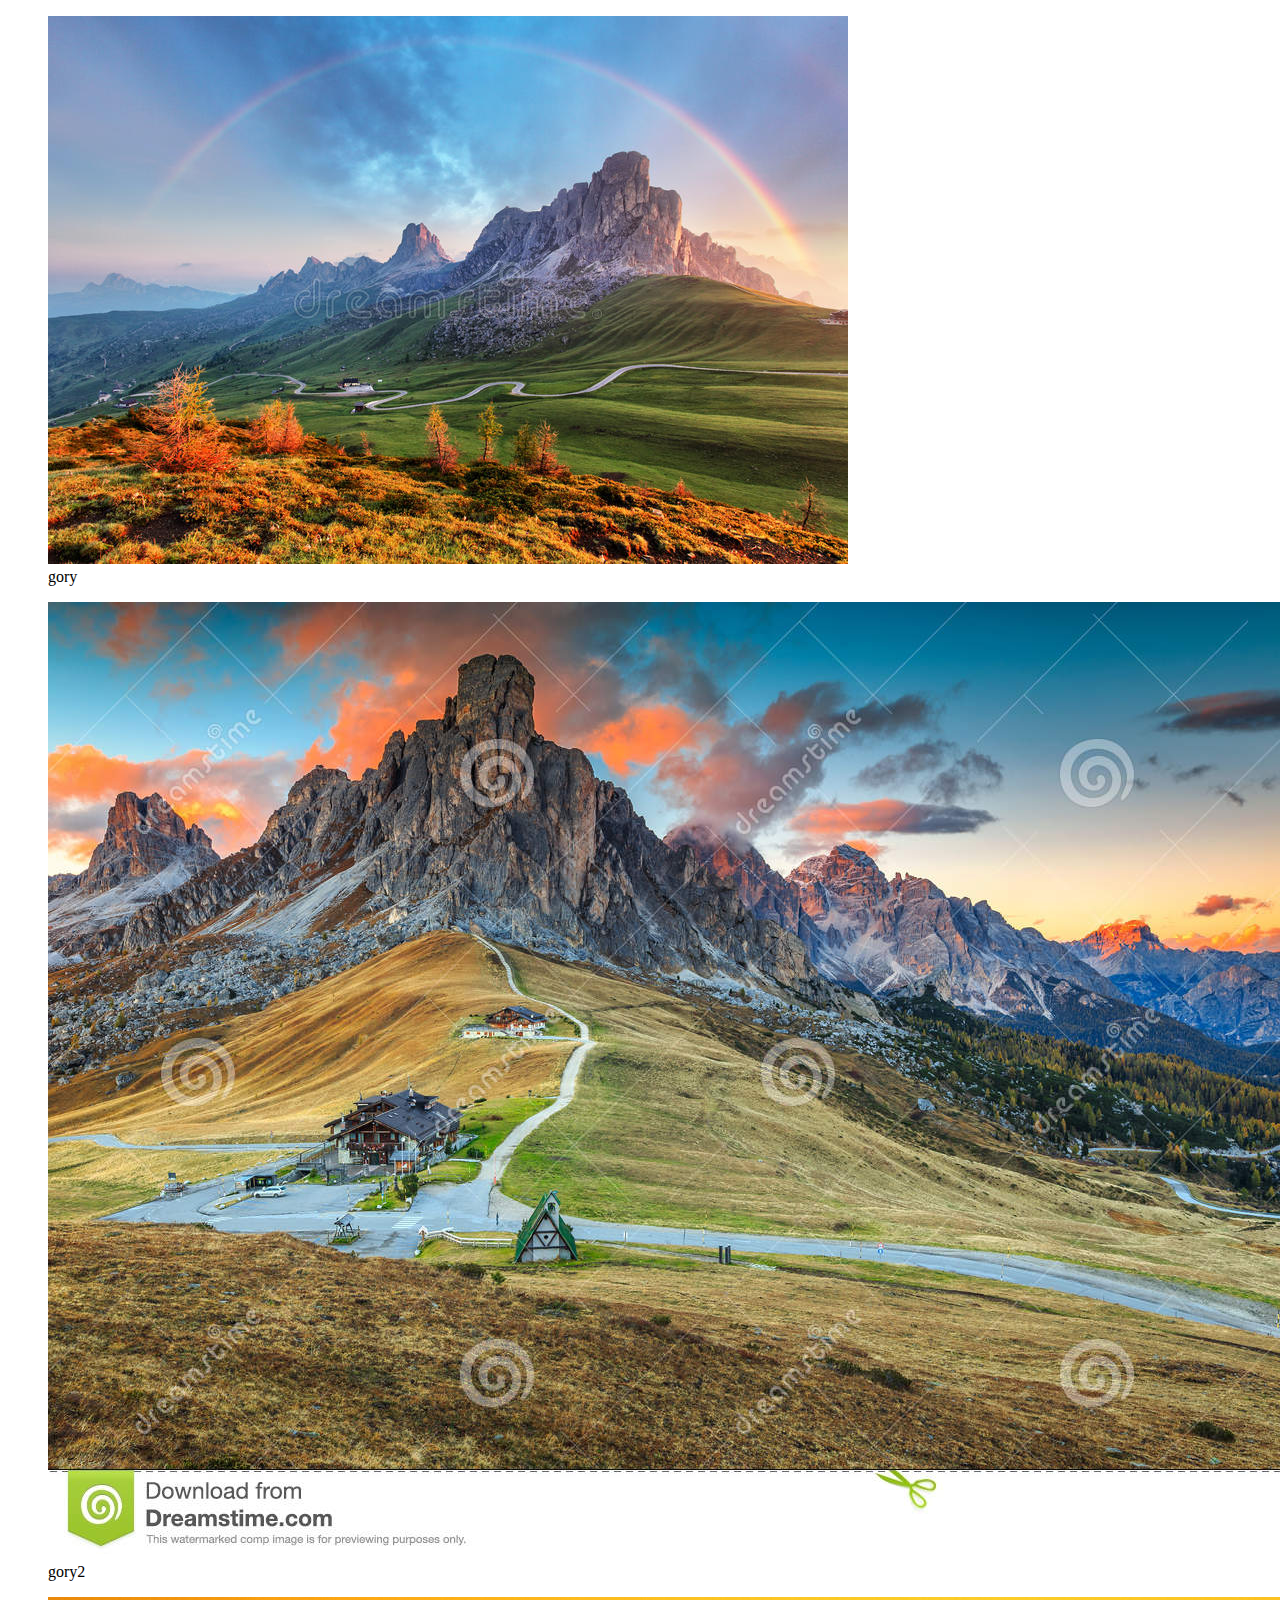
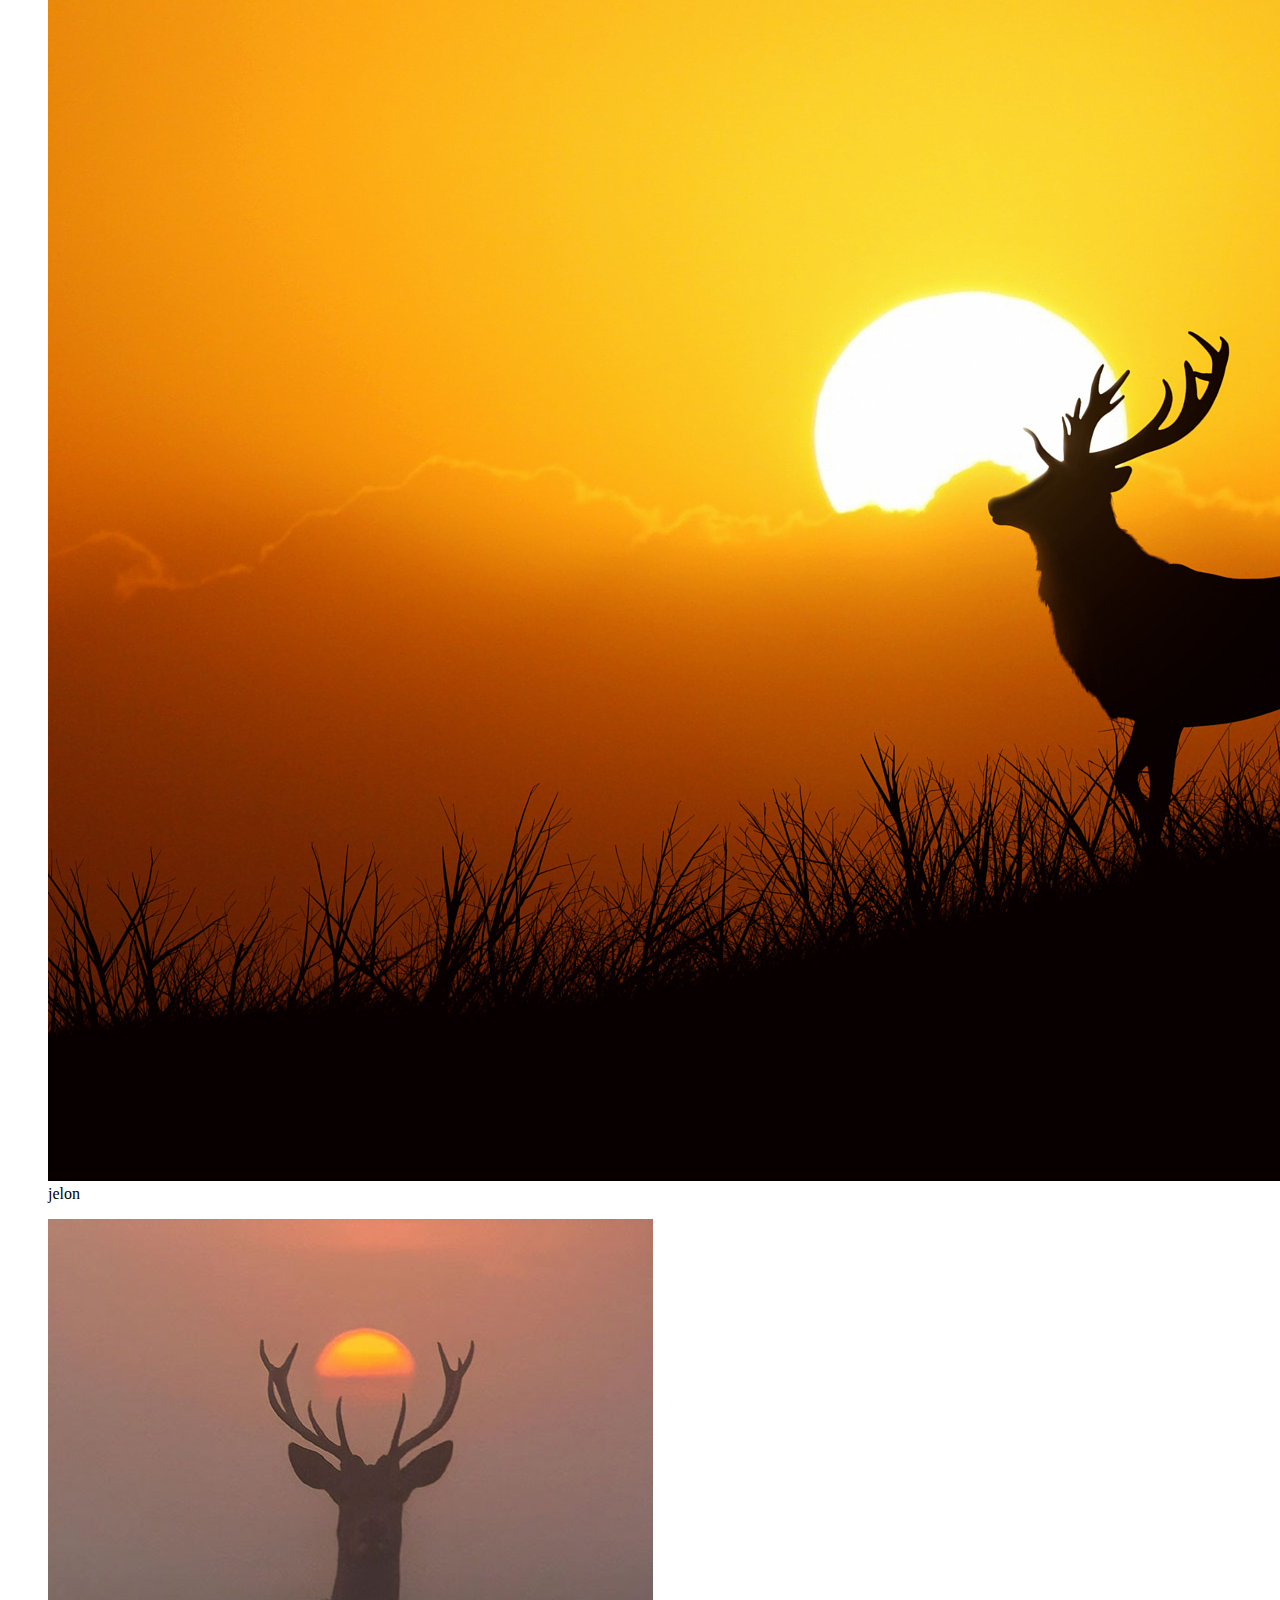
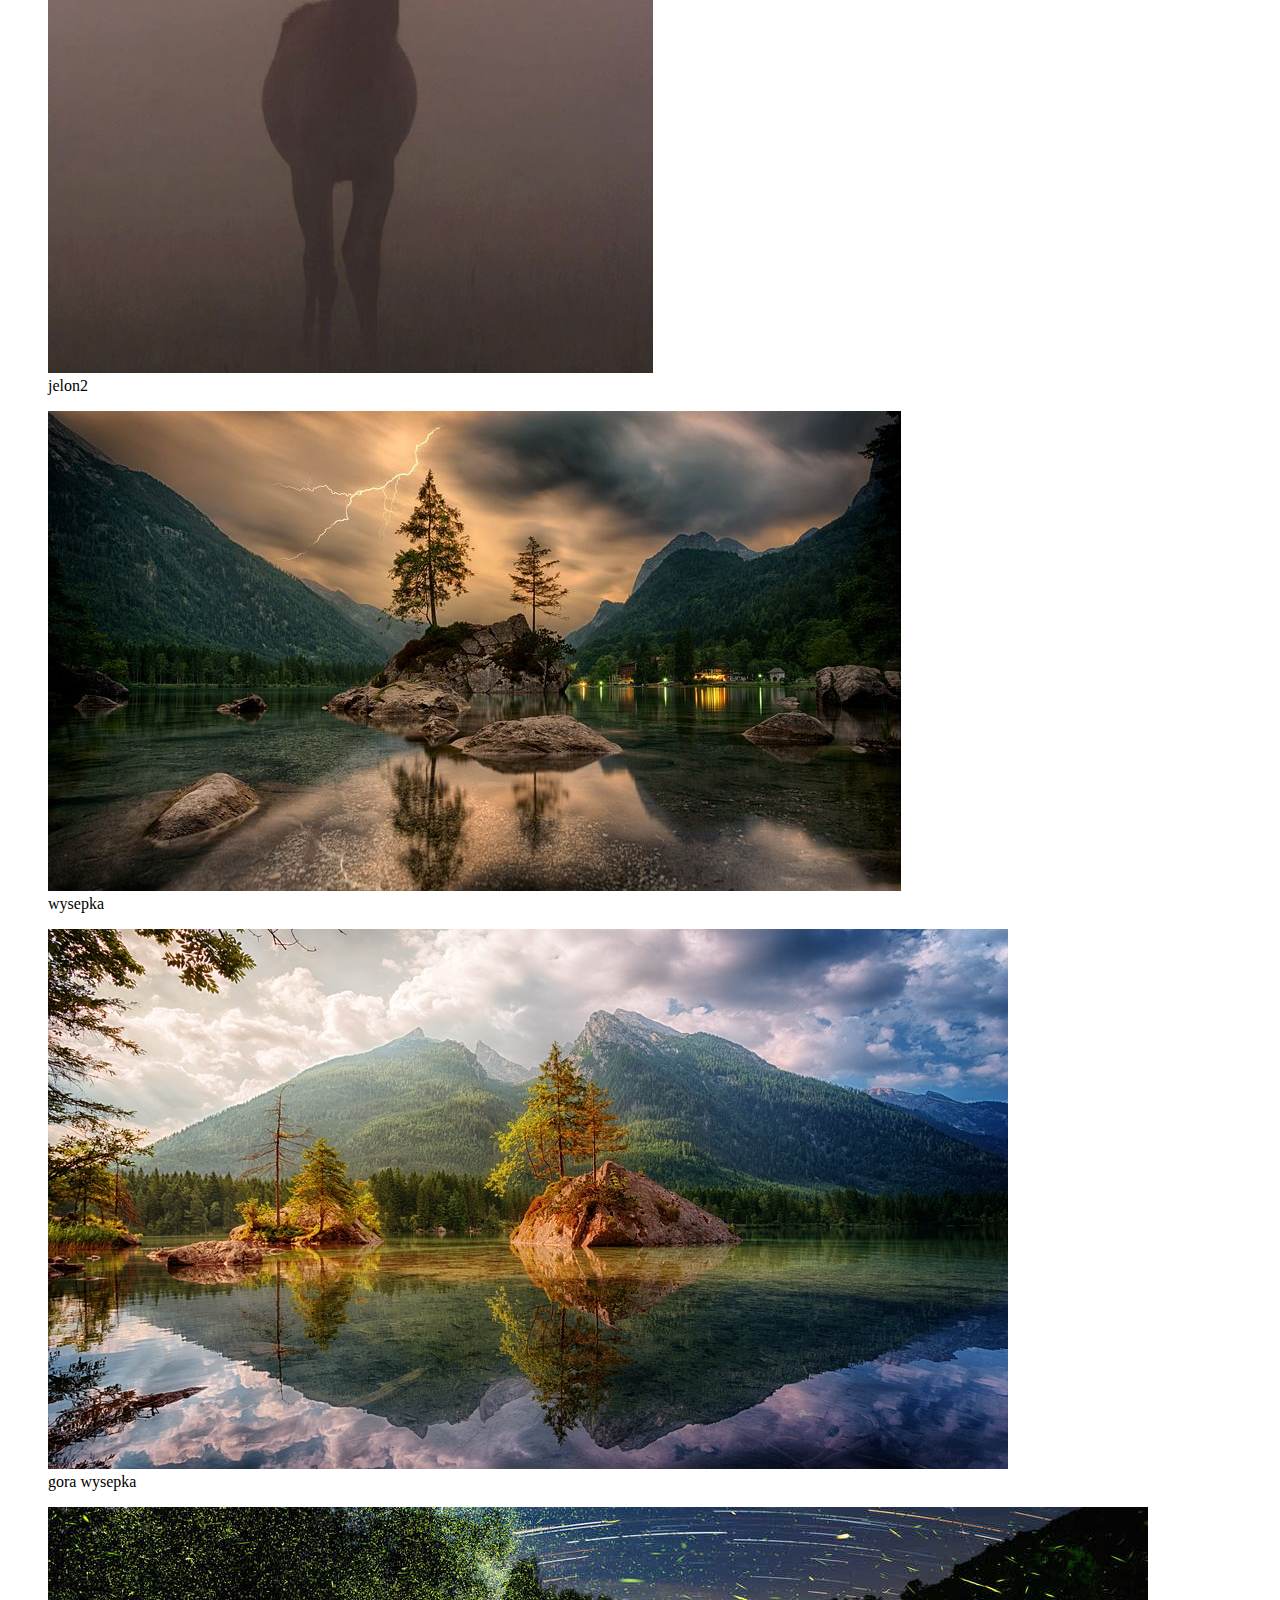
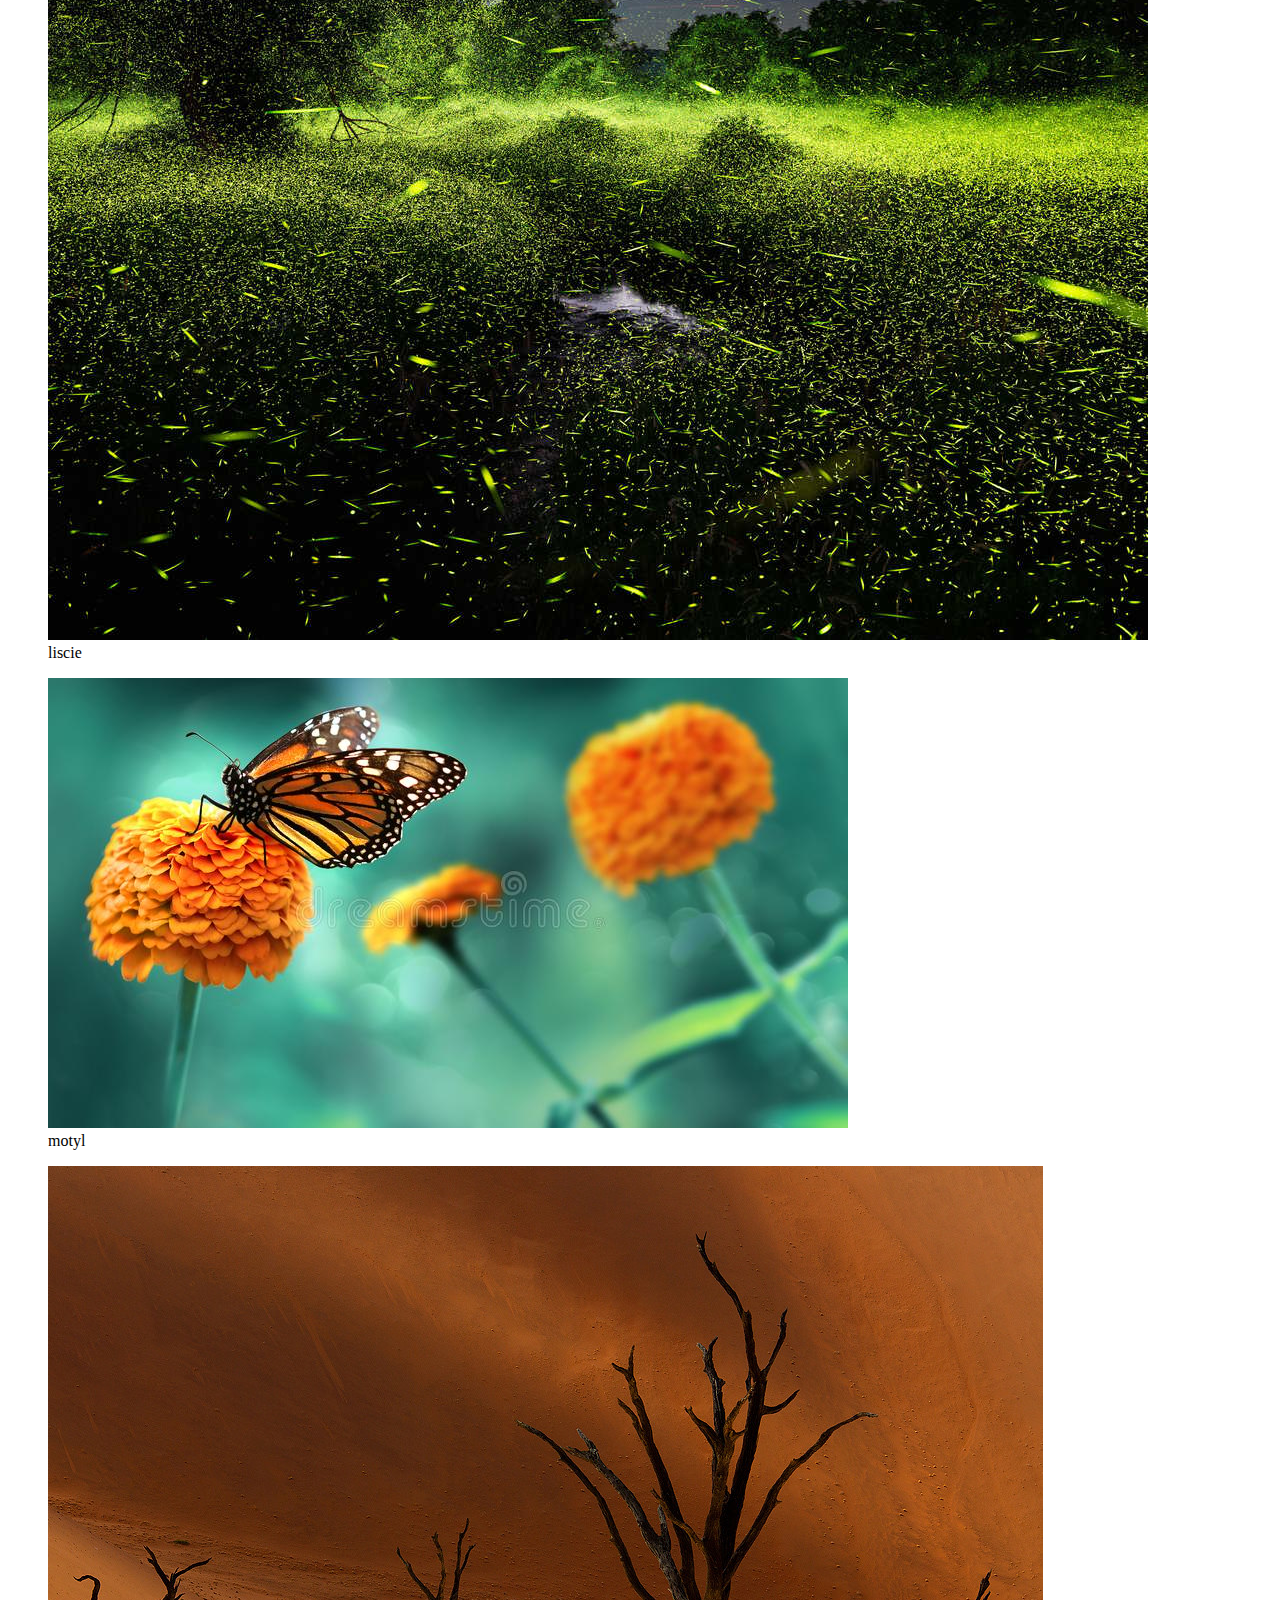
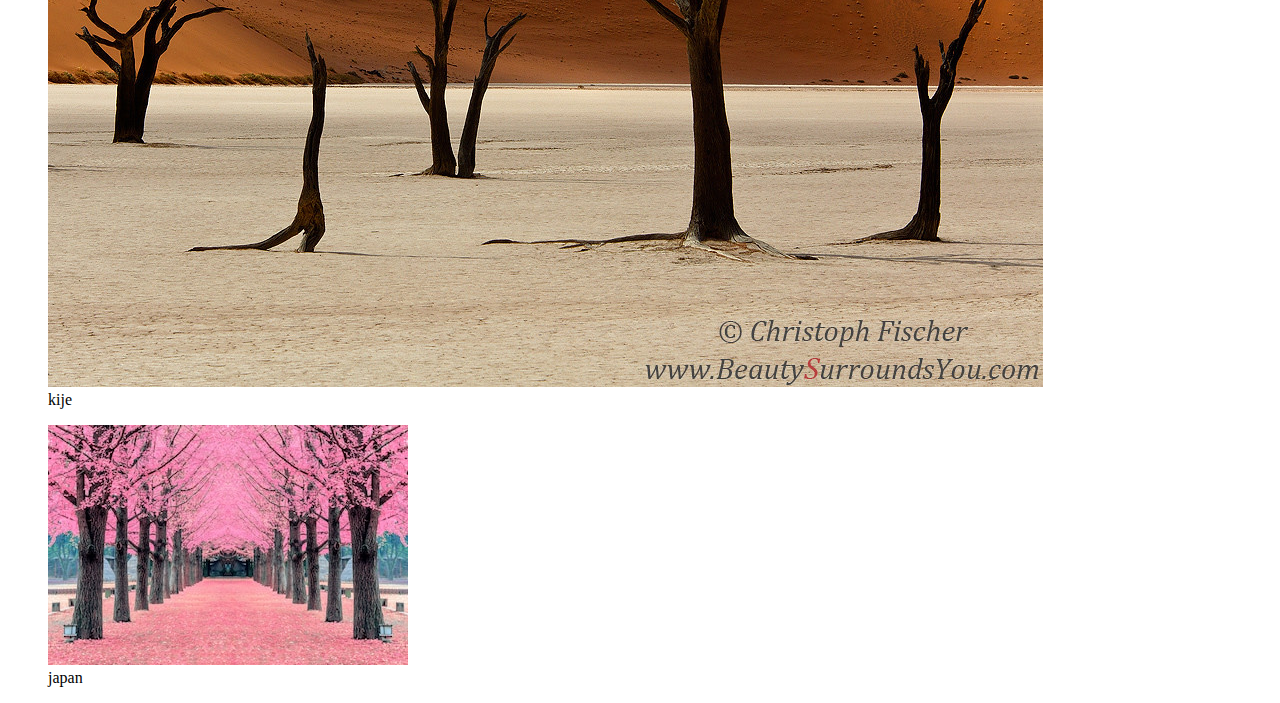
<file: galeria.html>
<!DOCTYPE html>
<html lang="pl">
<head>
    <meta charset="UTF-8">
    <meta http-equiv="X-UA-Compatible" content="IE=edge">
    <meta name="viewport" content="width=device-width, initial-scale=1.0">
    <title>Galeria</title>
</head>
<body> 
    <nav></nav>
    <script src="zdjecia.js"></script>
</body>
</html>
</file>
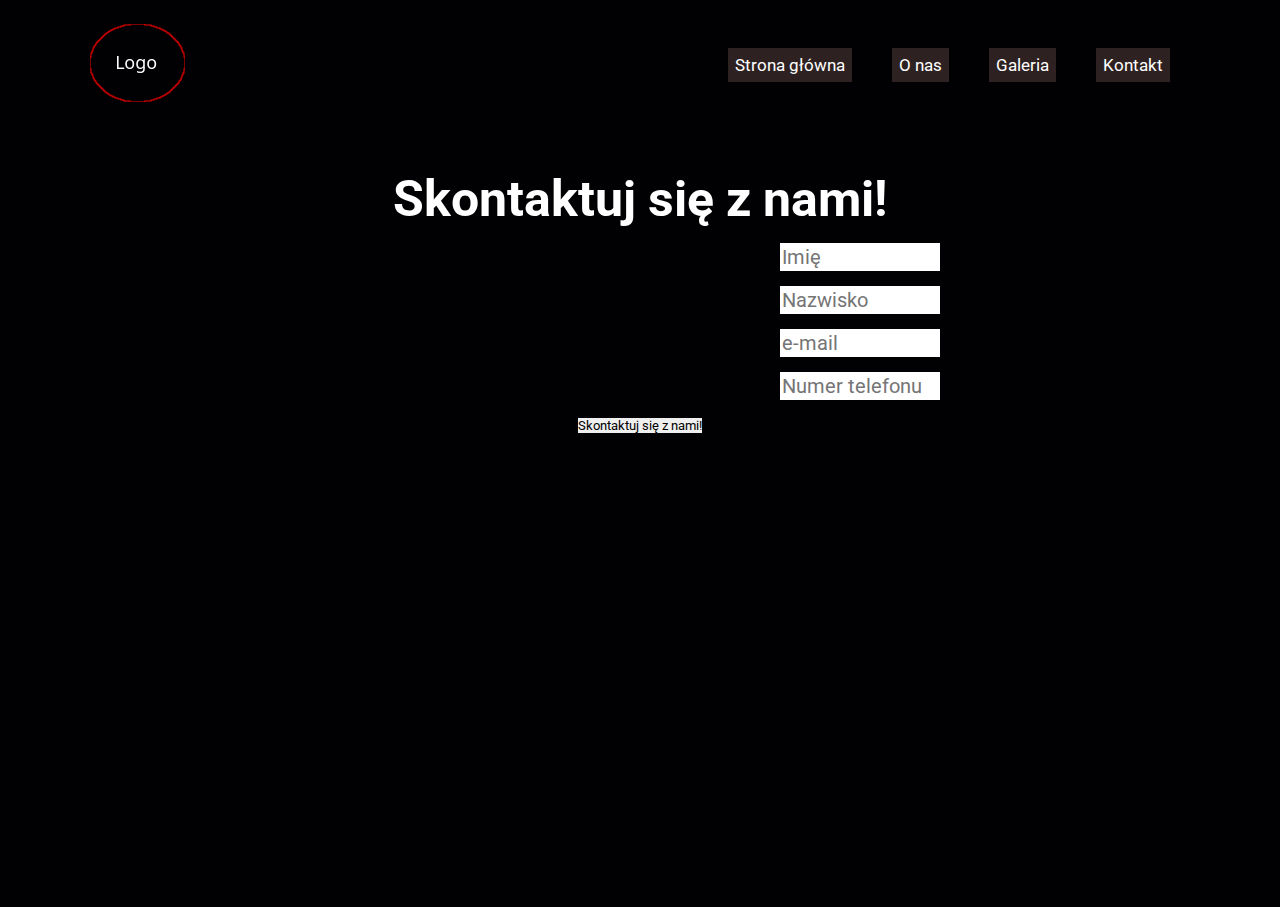
<file: kontakt.html>
<!DOCTYPE html>
<html lang="pl">
<head>
    <meta charset="UTF-8">
    <meta http-equiv="X-UA-Compatible" content="IE=edge">
    <meta name="viewport" content="width=device-width, initial-scale=1.0">
    <title>kontakt</title>
    <link rel="stylesheet" href="style.css">
</head>
<body>
    <header class="header">
        <a href="#" class="Logo">
            <img src="Logo.jpg">
        </a>
        <nav class="nawigacja">
        </nav>
    </header>    
    <section class="kontakt" id="kontakt">
        <div class="row">
            <form>
                <h2> Skontaktuj się z nami! </h2>
                <div class="pole">
                    <input type="text" placeholder="Imię">
                </div>
                <div class="pole">
                    <input type="text" placeholder="Nazwisko">
                </div>
                <div class="pole">
                    <input type="email" placeholder="e-mail">
                </div>
                <div class="pole">
                    <input type="number" placeholder="Numer telefonu">
                </div>
                <input type="submit" value="Skontaktuj się z nami!" class="btn">
            </form>
        </div>
        <div>
            <iframe class="mapa" src="https://www.google.com/maps/embed?pb=!1m18!1m12!1m3!1d2469.2176205135424!2d19.467935151702065!3d51.76562867957868!2m3!1f0!2f0!3f0!3m2!1i1024!2i768!4f13.1!3m3!1m2!1s0x471bcb2da94b5f75%3A0x283e2d3932951ad!2zRG93Ym9yY3p5a8OzdyA4LCA5MC0wMDEgxYHDs2TFug!5e0!3m2!1spl!2spl!4v1667848039484!5m2!1spl!2spl" width="400" height="300" style="border:0;" allowfullscreen=""></iframe>
        </div>
    </section>
    <script src="przycisk.js"></script>
</body>
</html>
</file>
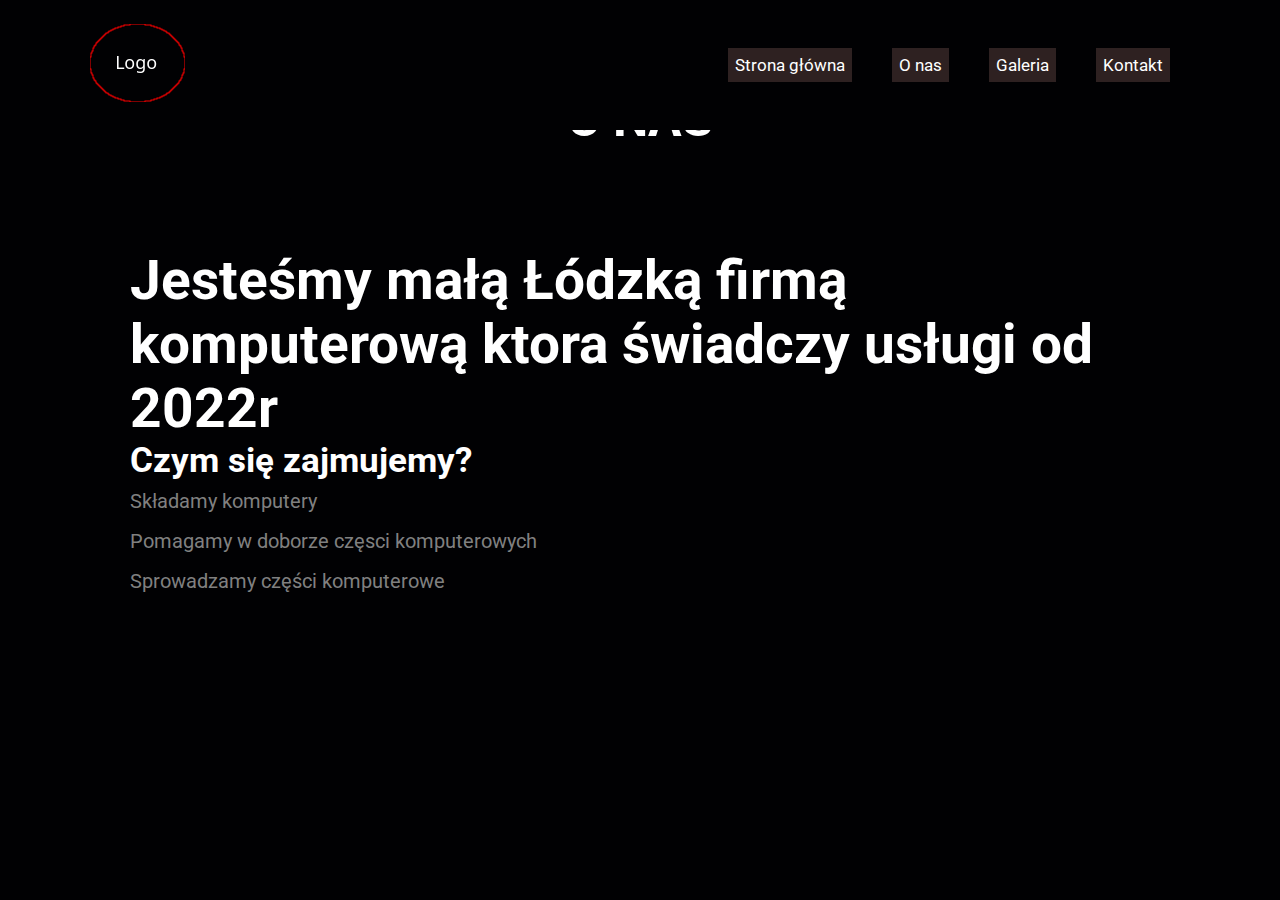
<file: onas.html>
<!DOCTYPE html>
<html lang="pl">
<head>
    <meta charset="UTF-8">
    <meta http-equiv="X-UA-Compatible" content="IE=edge">
    <meta name="viewport" content="width=device-width, initial-scale=1.0">
    <title>O NAS</title>
    <link rel="stylesheet" href="style.css">
</head>
<body>
    <header class="header">
        <a href="#" class="Logo">
            <img src="Logo.jpg">
        </a>
        <nav class="nawigacja">
        </nav>
    </header>    
    <section class="onas" id="onas">
        <h1 class="heading">O NAS</h1>
        <div class="row">
            <div class="zawartosc">
                <h3>Jesteśmy małą Łódzką firmą komputerową ktora świadczy usługi od 2022r</h3>
                <h2>Czym się zajmujemy?</h2>
                <p>Składamy komputery</p>
                <p>Pomagamy w doborze częsci komputerowych</p>
                <p>Sprowadzamy części komputerowe</p>
            </div>
        </div>
    </section>
    <script src="przycisk.js"></script>
</body>
</html>
</file>
<file: style.css>
@import url('https://fonts.googleapis.com/css2?family=Roboto&display=swap');

:root{
    --main-color:#2698ac;
    --bg:#010103;
    --border:.1rem solid rgba(0, 0, 0, 0.3);
}
*{
    padding: 0;
    margin: 0;
    outline: none;
    border: none;
    font-family: 'Roboto', sans-serif;
    box-sizing: border-box;
}

html{
    font-size: medium;
    overflow-x: hidden;
    scroll-padding-top: 150px;
    scroll-behavior: smooth;
}

body{
    background: var(--bg);
}

section{
    padding: 7%;
}

.heading{
    text-align: center;
    color:rgb(255, 255, 255);
    text-transform: uppercase;
    padding-bottom: 60px;
    font-size: 30px;
}

.header{
    background: var(--bg);
    display: flex;
    align-items: center;
    justify-content: space-between;
    padding:1.5rem 7%;
    /* border-bottom: var(--border); */
    position: fixed;
    top:0; left: 0; right: 0;
    z-index: 1000;
}

.header .logo img{
    height: 50px;
}

.header .nawigacja a{
    margin: 20px;
    font-size: 17px;
}

.glowna{
    min-height: 962px;
    display: flex;
    align-items: center;
    background-image: url('/StronaPraktyki/bg.jpg');
    background-size: cover;
    background-position: center;
}

.glowna .zawartosc{
    max-width: 700px;
}

.glowna .zawartosc h1{
    font-size: 64px;
    text-transform: uppercase;
    color:rgb(255, 255, 255);
}

.glowna .zawartosc p{
    font-size: 30px;
    font-weight: lighter;
    line-height: 30px;
    padding: 16px;
    color:rgb(219, 216, 216);
}

.onas .row{
    display: flex;
    align-items: center;
    flex-wrap: wrap;
}

.onas .row .zdjecie{
    flex: 720px;
}

.onas .row .zdjecie img{
    width: 52%;
}

.onas .row .zawartosc{
    flex:  720px;
    padding: 32px;
}

.onas .row .zawartosc h1{
    font-size: 30px;
    color:rgb(247, 244, 244);
}

.onas .row .zawartosc p{
    font-size: 20px;
    color:rgb(126, 125, 125);
    padding: 16px;
    line-height: 30px;
}

.produkty .box-container{
    display: grid;
    grid-template-columns: repeat(auto-fit, minmax(30rem, 1fr));
    gap: 25px;
}

.produkty .box-container .box{
    text-align: center;
    border:var(--border);
    padding: 30px;
}

.produkty .box-container .box .zdjecie{
    padding: 35px;
}

.produkty .box-container .box .zdjecie img{
    height: 400px;
}

.produkty .box-container .box .zawartosc h2{
    color:#fff;
    font-size: 35px;
}

.produkty .box-container .box .zawartosc .cena{
    color:#fff;
    font-size: 35px;
}

.produkty .box-container .box .zawartosc .cena{
    font-weight: lighter;
    font-size: 20px;
}

.Sliderrr{
    max-width: 1000px;
    position: relative;
    margin: auto;
}

.Slider{
    display: none;
}

.poprzedni{
    cursor: pointer;
    position: absolute;
    top: 50%;
    width: auto;
    margin-top: -22px;
    padding: 16px;
    color: rgb(128, 141, 13);
    font-weight: bold;
    font-size: 18px;
    transition: 0.6s ease;
    border-radius: 0 3px 3px 0;
    user-select: none;
}

.nastepny{
    cursor: pointer;
    position: absolute;
    top: 50%;
     width: auto;
    margin-top: -22px;
    padding: 16px;
    color: rgb(128, 141, 13);
    font-weight: bold;
    font-size: 18px;
    transition: 0.6s ease;
    border-radius: 0 3px 3px 0;
    user-select: none;
 }

.nastepny{
    right: 0;
    border-radius: 3px 0 0 3px;
}

.poprzedni:hover{
    background-color: rgba(0,0,0,0.8);
}

.nastepny:hover{
    background-color: rgba(0,0,0,0.8);
}

.kropka{
    cursor: pointer;
    height: 15px;
    width: 15px;
    margin: 0 2px;
    background-color: #bbb;
    border-radius: 50%;
    display: inline-block;
    transition: background-color 0.6s ease;
}

.kropka:hover{
    background-color: #717171;
}

.footer{
    background-color: #13131a;
    text-align: center;
}

.footer .linki{
    display: flex;
    justify-content: left;
    flex-wrap: wrap;
    padding:30px 0px;
    gap: 20px;
}

.footer .linki a{
    padding:.30px 20px;
    color:rgb(255, 255, 255);
    border:var(--border);
    font-size: 20px;
}

.footer .Rights{
    font-size: 30px;
    color:rgb(255, 0, 0);
    font-weight: lighter;
    padding: 30px;
}

/* Kontakt */

.kontakt .row{
    display: flex;
    flex-wrap: wrap;
    gap: 40px;
}
.kontakt .row form{
    flex: 1 700px;
    padding:80px 30px;
    text-align: center;
}
.kontakt .row form h2{
    font-size: 50px;
    color: white;
}
.kontakt .row form .pole{
    display: flex;
    margin-top: 15px;
    margin-bottom: 15px;
    margin-left: 660px;
    border-color: white;
}
.kontakt .row form .pole input{
    width: 42%;
    padding: 2px;
    font-size: 20px;
}

/* onas */
.heading{
    text-align: center;
    color: white;
    font-size: 50px;
}
.onas .row{
    display: flex;
    flex-wrap: wrap;
}
.onas .row .zawartosc{
    flex:1 1 700px;
    padding: 40px;
}
.onas .row .zawartosc h3{
    font-size: 55px;
    color: white;
}
.onas .row .zawartosc h2{
    font-size: 35px;
    color: white;
}
.onas .row .zawartosc p{
    font-size: 20px;
    color: gray;
    padding: 5px 0;
}
.przycisk{
    text-decoration: none;
    border: solid 2px rgb(46, 33, 33);
    background-color: rgb(46, 33, 33);
    padding: 5px;
    color: white;
}
</file>
